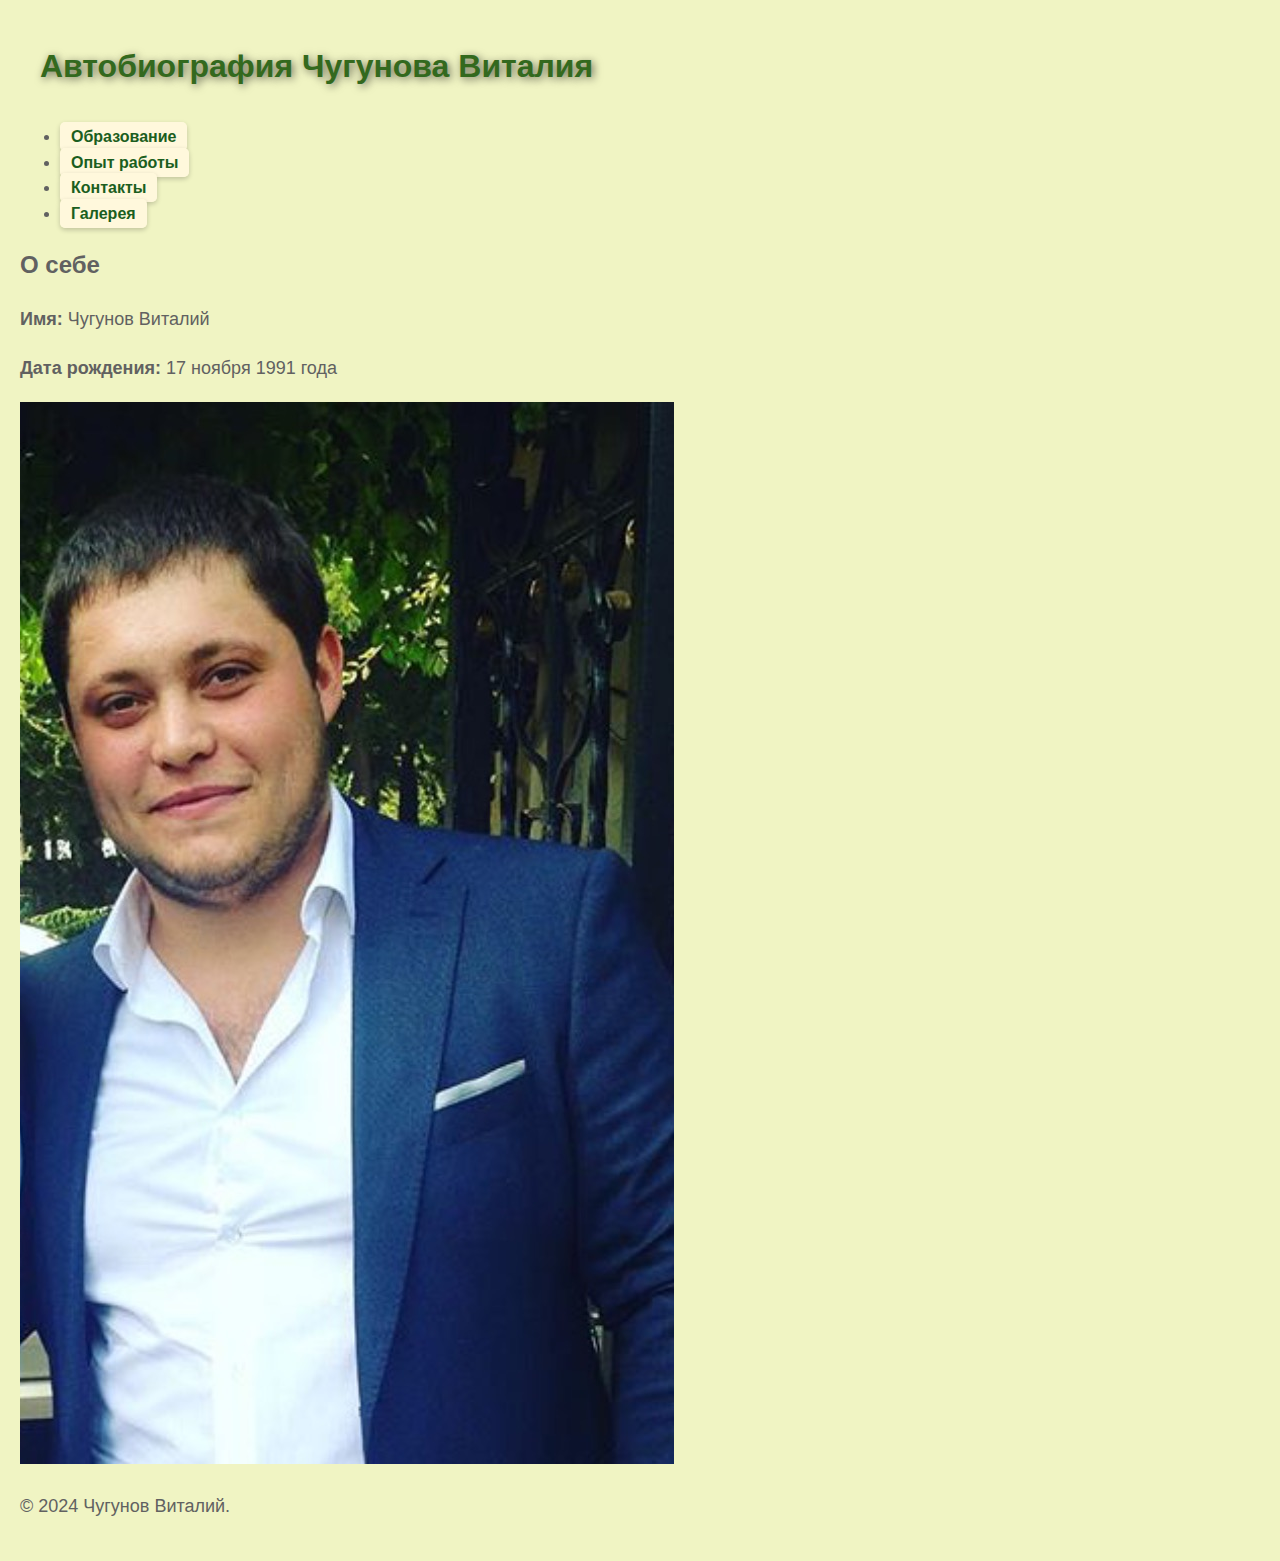
<file: Index.html>
<!DOCTYPE html>
<html lang="ru">
<head>
    <meta charset="UTF-8">
    <title>Автобиография Чугунова Виталия</title>
    <link rel="stylesheet" type="text/css" href="style.css">
</head>
<body>
    <header id="main-header">
        <h1 class="title">Автобиография Чугунова Виталия</h1>
    </header>
    <nav id="main-nav">
        <ul class="nav-list">
            <li class="nav-item"><a href="Pages/education.html">Образование</a></li>
            <li class="nav-item"><a href="Pages/experience.html">Опыт работы</a></li>
            <li class="nav-item"><a href="Pages/contacts.html">Контакты</a></li>
            <li class="nav-item"><a href="Pages/gallery.html">Галерея</a></li>
        </ul>
    </nav>
    <section id="about">
        <h2 class="heading">О себе</h2>
        <p class="info"><strong>Имя:</strong> Чугунов Виталий</p>
        <p class="info"><strong>Дата рождения:</strong> 17 ноября 1991 года</p>
        <img src="Photo/IMG_0394.JPEG" alt="Фото Чугунова Виталия" id="profile-photo">
    </section>
    <footer id="main-footer">
        <p class="copyright">© 2024 Чугунов Виталий.</p>
    </footer>
</body>
</html>
</file>
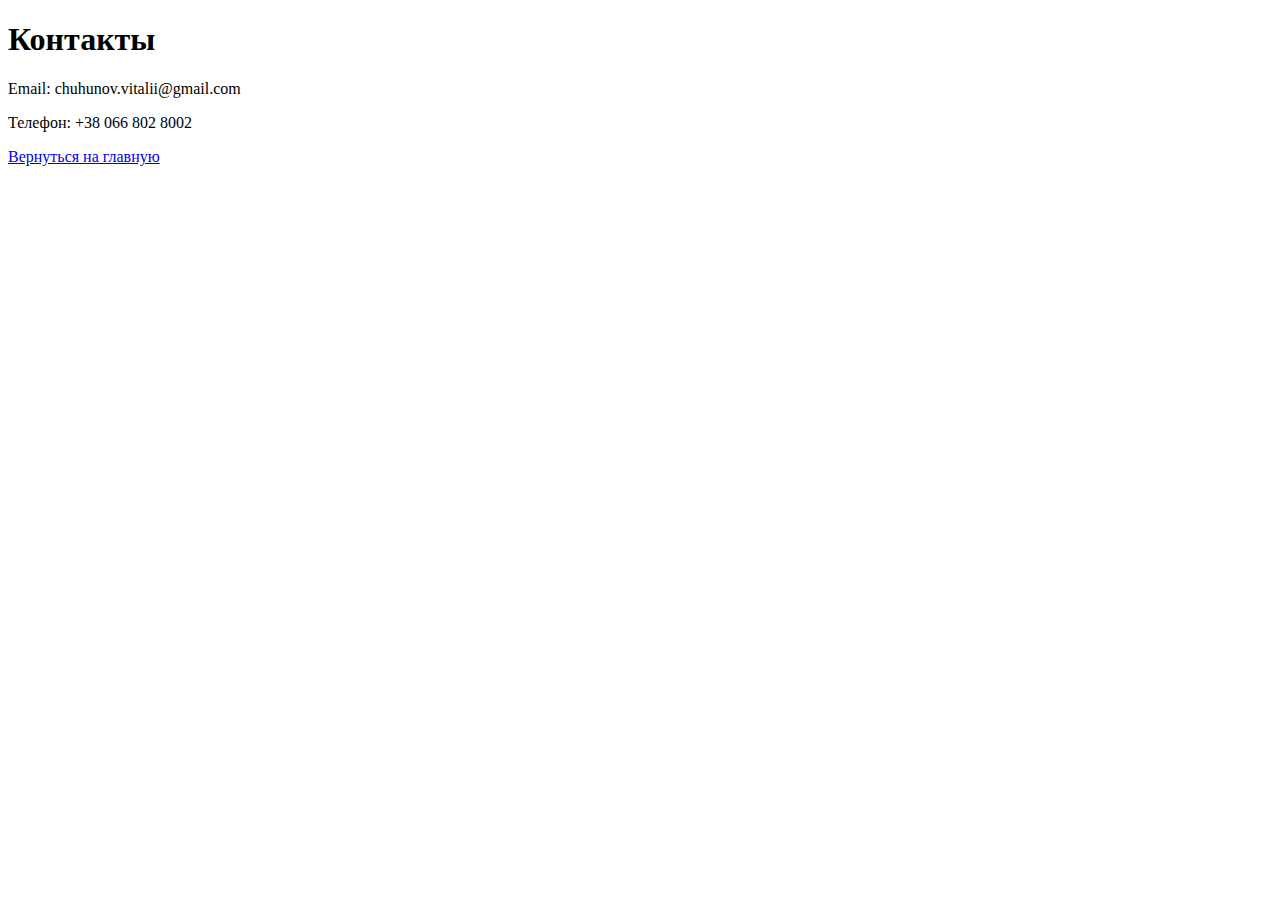
<file: contacts.html>
<!DOCTYPE html>
<html lang="ru">
<head>
    <meta charset="UTF-8">
    <title>Контакты Чугунова Виталия</title>
</head>
<body>
    <h1>Контакты</h1>
    <p>Email: chuhunov.vitalii@gmail.com</p>
    <p>Телефон: +38 066 802 8002</p>
    <a href="index.html">Вернуться на главную</a>
</body>
</html>
</file>
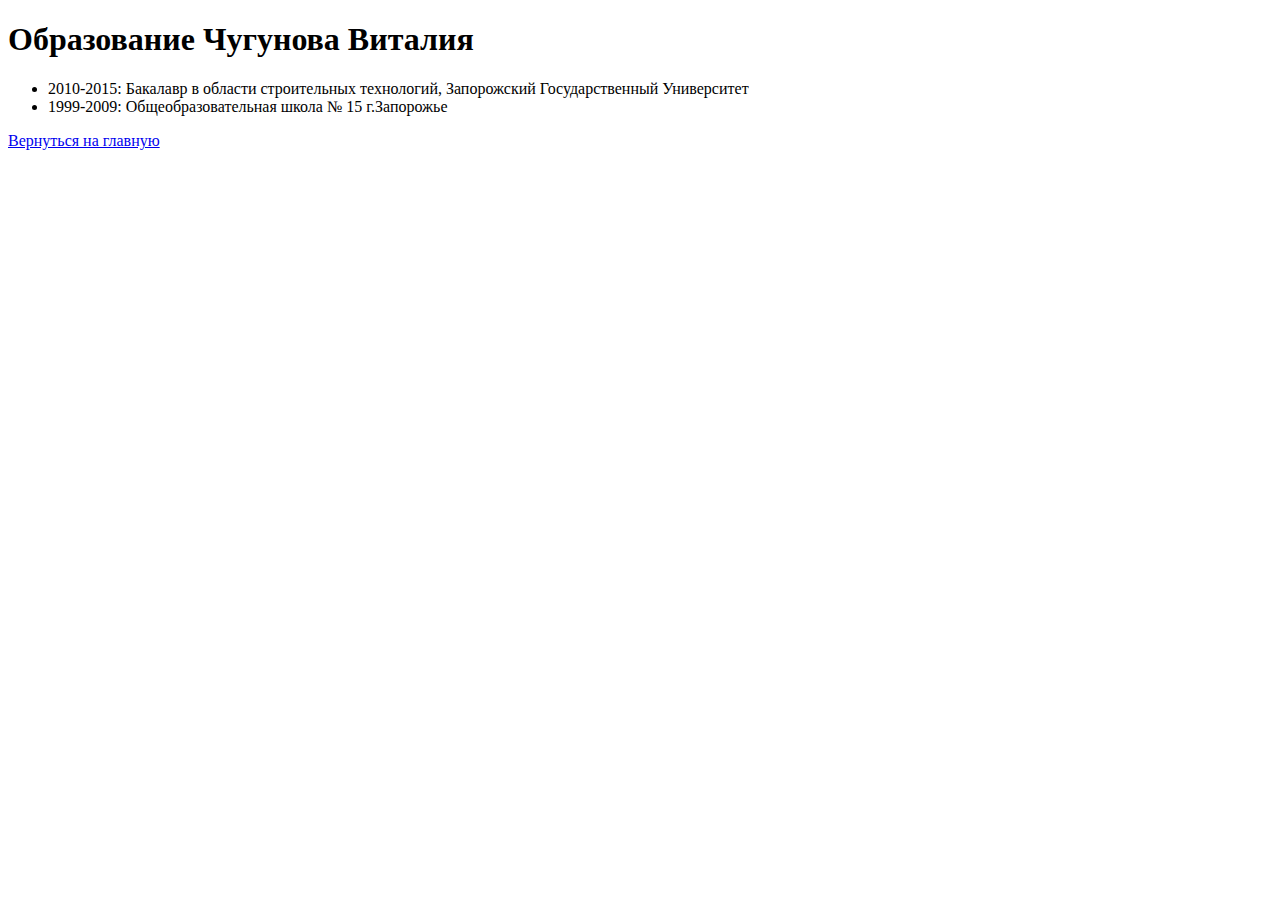
<file: education.html>
<!DOCTYPE html>
<html lang="ru">
<head>
    <meta charset="UTF-8">
    <title>Образование Чугунова Виталия</title>
</head>
<body>
    <h1>Образование Чугунова Виталия</h1>
    <ul>
        <li>2010-2015: Бакалавр в области строительных технологий, Запорожский Государственный Университет</li>
        <li>1999-2009: Общеобразовательная школа № 15 г.Запорожье</li>
    </ul>
    <a href="index.html">Вернуться на главную</a>
</body>
</html>
</file>
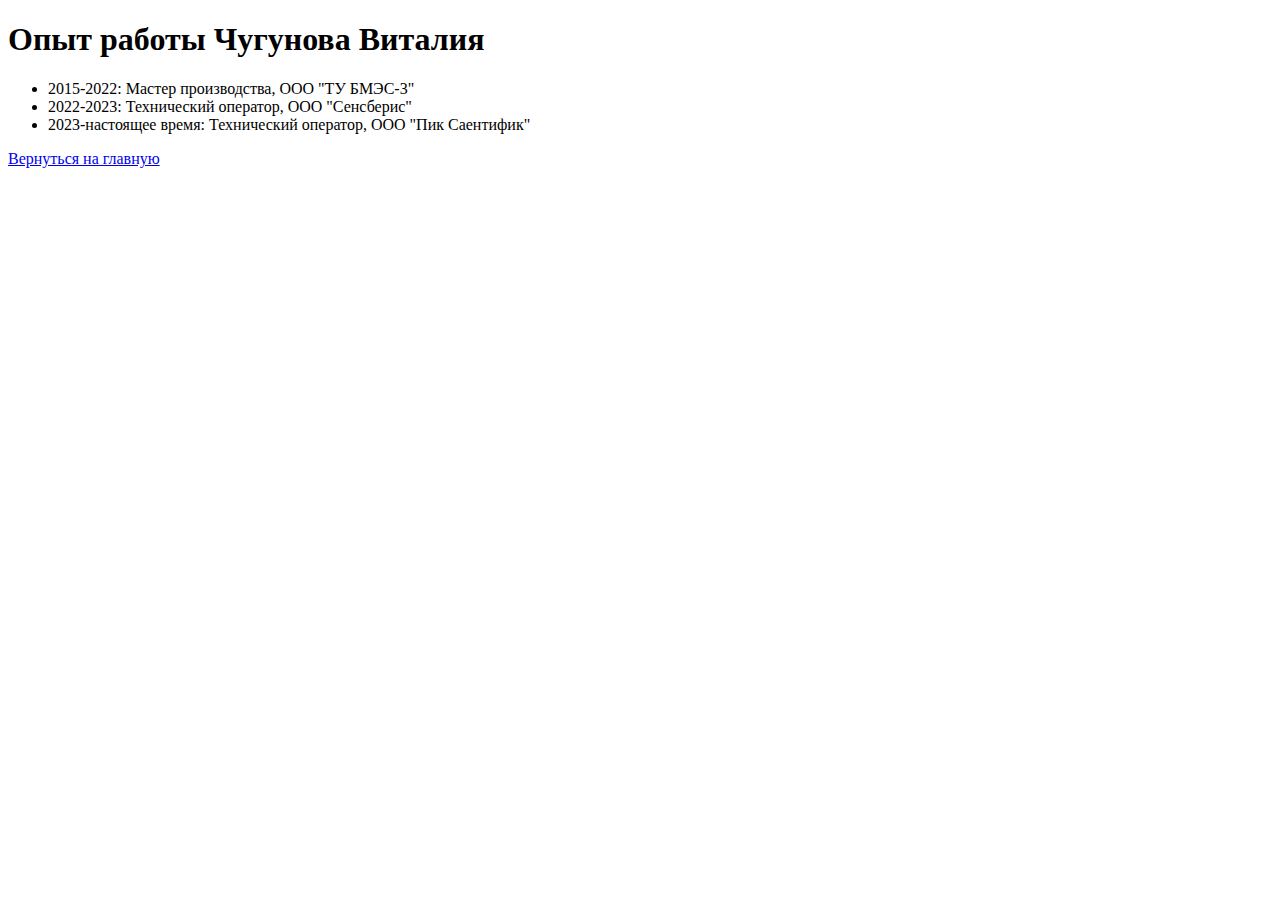
<file: experience.html>
<!DOCTYPE html>
<html lang="ru">
<head>
    <meta charset="UTF-8">
    <title>Опыт работы Чугунова Виталия</title>
</head>
<body>
    <h1>Опыт работы Чугунова Виталия</h1>
    <ul>
        <li>2015-2022: Мастер производства, ООО "ТУ БМЭС-3"</li>
        <li>2022-2023: Технический оператор, ООО "Сенсберис"</li>
        <li>2023-настоящее время:  Технический оператор, ООО "Пик Саентифик"</li>
    </ul>
    <a href="index.html">Вернуться на главную</a>
</body>
</html>
</file>
<file: style.css>
body {
    background-color: #f0f4c3; /* Світлий зелений фон */
    color: #616161; /* Середньо-сірий колір тексту */
    font-size: 16px; /* Розмір шрифту для тексту */
    font-family: 'Arial', sans-serif; /* Шрифт */
    line-height: 1.6; /* Висота лінії тексту */
    margin: 0;
    padding: 20px; /* Внутрішній відступ для всіх сторін */
}

h1 {
    color: #33691e; /* Темно-зелений колір для заголовків h1 */
    margin-left: 20px; /* Відступ зліва */
    font-size: 32px; /* Розмір шрифту для заголовків */
    text-shadow: 2px 2px 8px rgba(0,0,0,0.6); /* Легка тінь для тексту */
    padding-bottom: 10px; /* Відступ знизу для заголовку */
    animation: float 3s ease-in-out infinite; /* Анімація "плаваючого" ефекту */
}

@keyframes float {
    0%, 100% {
        transform: translateY(0);
    }
    50% {
        transform: translateY(-10px);
    }
}

p {
    margin: 20px 0; /* Відступи для параграфів */
    text-align: justify; /* Вирівнювання тексту по ширині */
    font-size: 18px; /* Розмір шрифту для параграфів */
}

a {
    color: #1b5e20; /* Темно-зелений колір для посилань */
    text-decoration: none; /* Без підкреслення */
    font-weight: bold; /* Жирний шрифт */
    padding: 5px 10px; /* Відступи навколо тексту посилання */
    border-radius: 5px; /* Закруглення країв */
    transition: all 0.3s ease; /* Плавна зміна всіх переходів */
    border: 1px solid transparent; /* Прозора рамка для початкового стану */
    box-shadow: 0 2px 5px rgba(0,0,0,0.2); /* Тінь для кращого виділення */
    background-color: #fff8dc; /* Світлий кремовий фон для посилань */
}

a:hover {
    text-decoration: underline; /* Підкреслення при наведенні */
    color: #4caf50; /* Світліший зелений колір при наведенні */
    background-color: #f0e68c; /* Хакі колір при наведенні */
    border: 1px solid #4caf50; /* Зелена рамка при наведенні */
    transform: translateY(-2px); /* Піднімання посилання при наведенні */
}
</file>
